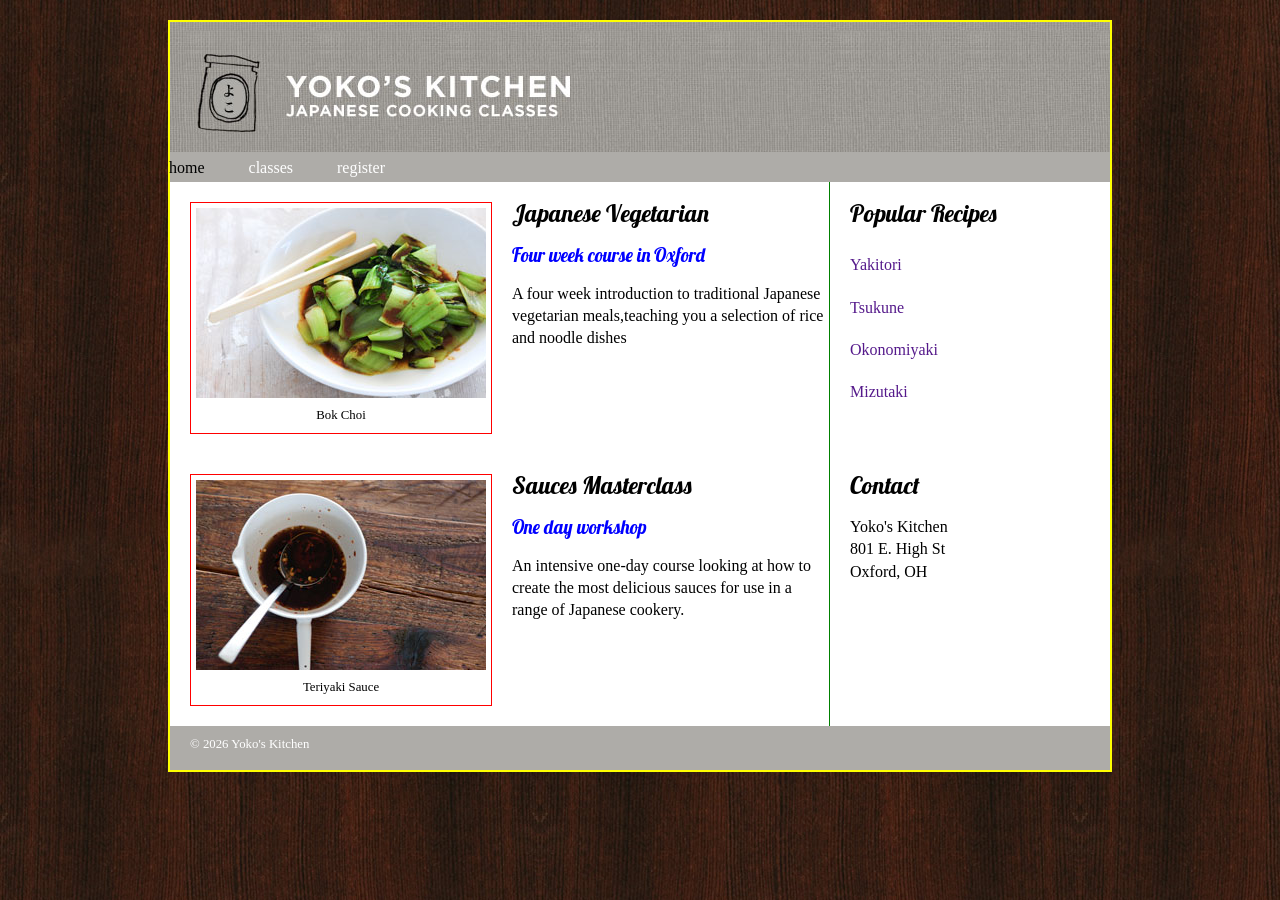
<file: index.html>
<!DOCTYPE html>
<html lang="en">

<head>
    <title>IMS222 FALL 2026</title>
    <link rel="stylesheet" href="home.css">
    <link href="https://fonts.googleapis.com/css?family=Lobster&display=swap" rel="stylesheet">
</head>

<body>
    <!-- 1. add <div class="wrapper"> here and move </div> to right above </body> -->
    <div class="wrapper">

        <!-- 2. add <header> for image/navigation bar here -->
        <header>
            <img src="images/header.jpg" alt=”header image”>
            <nav>
                <!-- try nav>ul>li>a*3 and tab -->
                <ul>
                    <li><a href="index.html" class="current">home</a></li>
                    <li><a href="classes.html">classes</a></li>
                    <li><a href="register.html">register</a></li>
                </ul>
            </nav>
        </header>
        <!-- main body -->
        <!-- 3. add <section><article> -->
        <section class="courses">
            <article>
                <figure>
                    <img src="images/bok-choi.jpg" alt="bok-choi image" />
                    <figcaption>Bok Choi</figcaption>
                </figure>
                <hgroup>
                    <h2>Japanese Vegetarian</h2>
                </hgroup>
                <hgroup>
                    <h3>Four week course in Oxford</h3>
                </hgroup>
                <p>A four week introduction to traditional Japanese vegetarian
                    meals,teaching you a selection of rice and noodle dishes</p>
            </article>
            <article>
                <figure>
                    <img src="images/teriyaki.jpg" alt=”teriyaki image” />
                    <figcaption>Teriyaki Sauce</figcaption>
                </figure>
                <hgroup>
                    <h2>Sauces Masterclass</h2>
                </hgroup>
                <hgroup>
                    <h3>One day workshop</h3>
                </hgroup>
                <p>An intensive one-day course looking at how to create the most
                    delicious sauces for use in a range of Japanese cookery.</p>
            </article>
        </section>

        <!-- 4. add sidebar here using <aside> tag-->
        <aside>
            <article class="popular-recipes">
                <h2>Popular Recipes</h2>
                <a href="">Yakitori</a>
                <a href="">Tsukune</a>
                <a href="">Okonomiyaki</a>
                <a href="">Mizutaki</a>
            </article>
            <article class="contact">
                <h2>Contact</h2>
                <p>Yoko's Kitchen<br />
                    801 E. High St<br />
                    Oxford, OH<br />
                </p>
            </article>
        </aside>

        <!-- 5. add footer here -->
        <footer>
            &copy; 2026 Yoko's Kitchen
        </footer>
    </div>
</body>

</html>
</file>
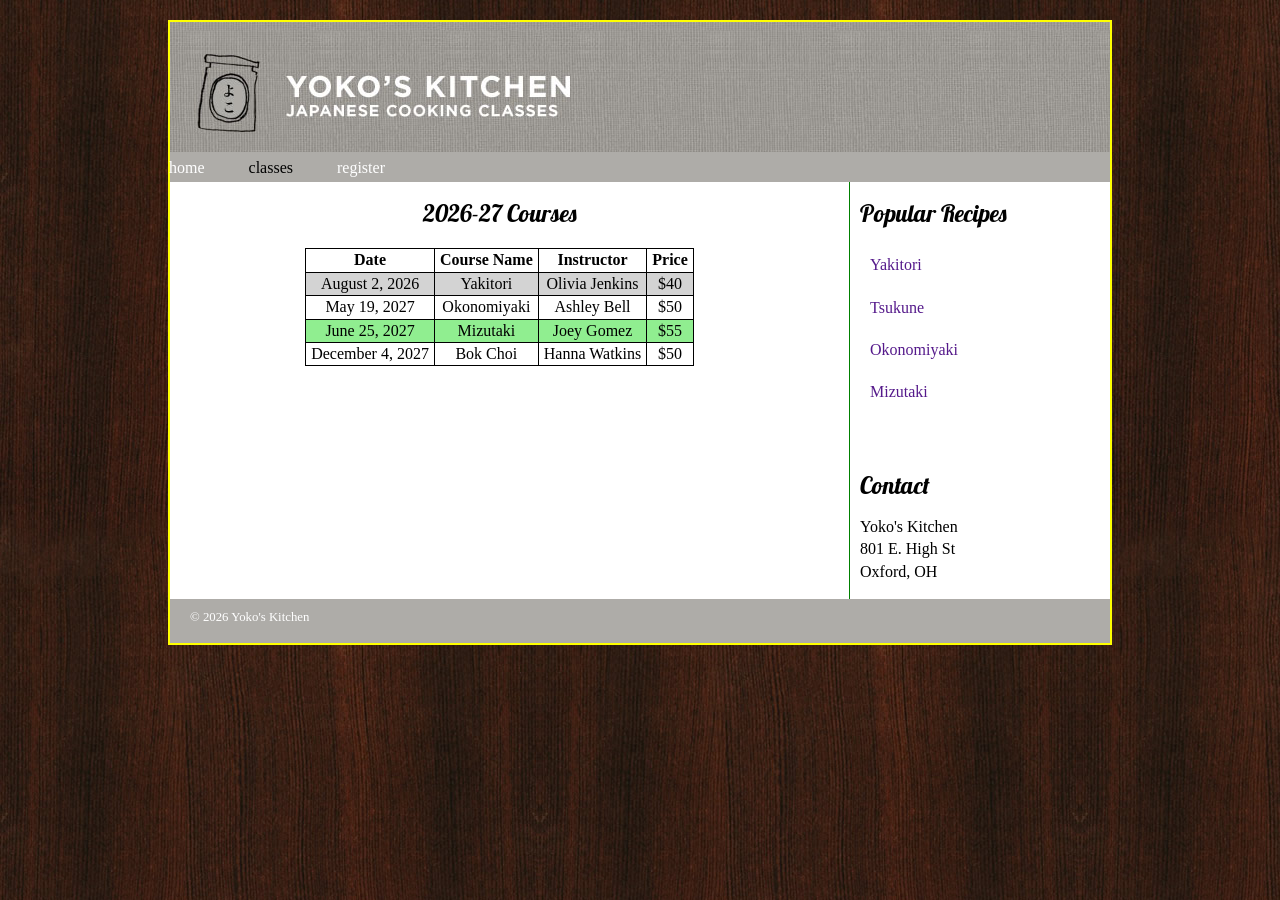
<file: classes.html>
<!DOCTYPE html>
<html lang="en">

<head>
    <title>IMS222 HTML/CSS Exercise</title>
    <link rel="stylesheet" href="home.css">
    <link rel="stylesheet" href="classes.css">
    <link href="https://fonts.googleapis.com/css2?family=Lobster&display=swap" rel="stylesheet">
</head>

<body>

    <div class="wrapper">
        <!-- header -->
        <header>
            <img src="images/header.jpg">
            <nav>
                <ul>
                    <li><a href="index.html">home</a></li>
                    <li><a href="classes.html" class="current">classes</a></li>
                    <li><a href="register.html">register</a></li>
                </ul>
            </nav>
        </header>

        <!-- add <section> for table -->
        <section class="courses">
            <article>
                <h1>2026-27 Courses</h1>
                <table>
                    <tr>
                        <th>Date</th>
                        <th>Course Name</th>
                        <th>Instructor</th>
                        <th>Price</th>
                    </tr>
                    <tr id="passed">
                        <td>August 2, 2026</td>
                        <td>Yakitori</td>
                        <td>Olivia Jenkins</td>
                        <td>$40</td>
                    </tr>
                    <tr>
                        <td>May 19, 2027</td>
                        <td>Okonomiyaki</td>
                        <td>Ashley Bell</td>
                        <td>$50</td>
                    </tr>
                    <tr>
                        <td>June 25, 2027</td>
                        <td>Mizutaki</td>
                        <td>Joey Gomez</td>
                        <td>$55</td>
                    </tr>
                    <tr>
                        <td>December 4, 2027</td>
                        <td>Bok Choi</td>
                        <td>Hanna Watkins</td>
                        <td>$50</td>
                    </tr>
                </table>
            </article>
        </section>


        <!-- sidebar -->
        <aside>
            <article class="popular-recipes">
                <h2>Popular Recipes</h2>
                <a href="">Yakitori</a>
                <a href="">Tsukune</a>
                <a href="">Okonomiyaki</a>
                <a href="">Mizutaki</a>
            </article>
            <article class="contact">
                <h2>Contact</h2>
                <p>Yoko's Kitchen<br />
                    801 E. High St<br />
                    Oxford, OH<br />
                </p>
            </article>
        </aside>

        <!-- footer -->
        <footer>
            &copy; 2026 Yoko's Kitchen
        </footer>
    </div>
</body>

</html>
</file>
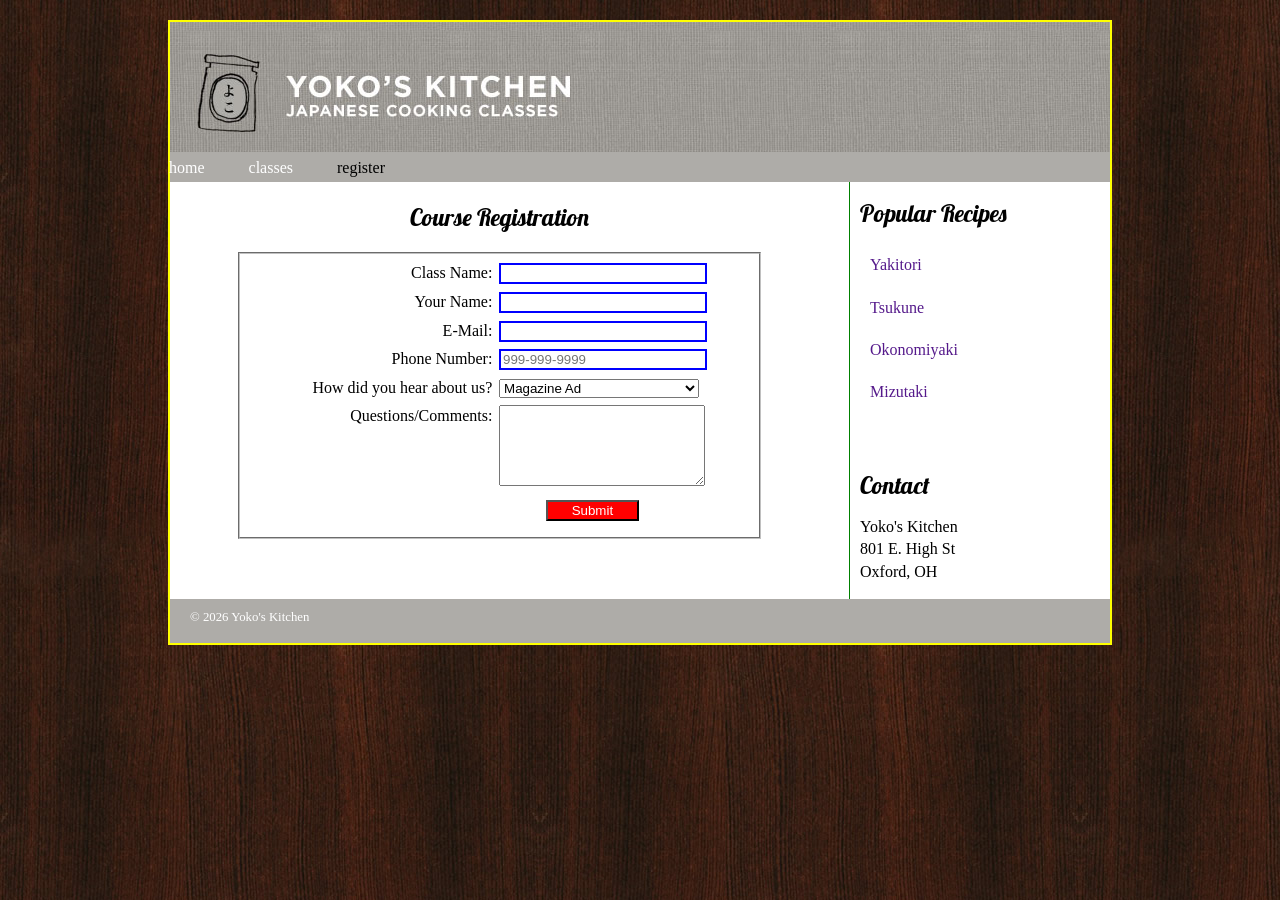
<file: register.html>
<!DOCTYPE html>
<html lang="en">

<head>
    <title>IMS222 HTML/CSS Exercise</title>
    <link rel="stylesheet" href="home.css">
    <link rel="stylesheet" href="register.css">
    <link href="https://fonts.googleapis.com/css2?family=Lobster&display=swap" rel="stylesheet">
</head>

<body>
    <div class="wrapper">
        <!-- header -->
        <header>
            <img src="images/header.jpg">
            <nav>
                <ul>
                    <li><a href="index.html">home</a></li>
                    <li><a href="classes.html">classes</a></li>
                    <li><a href="register.html" class="current">register</a></li>
                </ul>
            </nav>
        </header>

        <!-- add <section> for form -->
        <section class="courses">
            <article>
                <h1>Course Registration </h1>
                <form action="your formspree link" method="post" name="registration_form" id="registration_form">
                    <fieldset>
                        <label for="classname">Class Name:</label>
                        <input type="text" name="classname" id="classname" required><br>
                        <label for="name">Your Name:</label>
                        <input type="text" name="name" id="name" required><br>
                        <label for="email">E-Mail:</label>
                        <input type="email" name="email" id="email" required><br>
                        <label for="phone">Phone Number:</label>
                        <input type="tel" name="phone" id="phone" placeholder="999-999-9999" required><br>
                        <label for="hearaboutus">How did you hear about us?</label>
                        <select name="hearaboutus" id="hearaboutus" required>
                            <option value="magazine">Magazine Ad</option>
                            <option value="radio">Radio Ad</option>
                            <option value="tv">TV Ad</option>
                            <option value="word">Social Media</option>
                        </select>
                        <label for="questions">Questions/Comments:</label>
                        <textarea name="questions" id="questions" rows="5"></textarea>
                        <label>&nbsp;</label>
                        <input type="submit" id="submit" value="Submit">
                    </fieldset>
                </form>
            </article>
        </section>

        <!-- sidebar -->
        <aside>
            <article class="popular-recipes">
                <h2>Popular Recipes</h2>
                <a href="">Yakitori</a>
                <a href="">Tsukune</a>
                <a href="">Okonomiyaki</a>
                <a href="">Mizutaki</a>
            </article>
            <article class="contact">
                <h2>Contact</h2>
                <p>Yoko's Kitchen<br />
                    801 E. High St<br />
                    Oxford, OH<br />
                </p>
            </article>
        </aside>

        <!-- footer -->
        <footer>
            &copy; 2026 Yoko's Kitchen
        </footer>
    </div>
</body>

</html>
</file>
<file: home.css>
header,
section,
footer,
aside,
nav,
article,
figure,
figcaption {
    display: block;
}

body {
    font-family: Georgia, Times, serif;
    line-height: 1.4em;
    margin: 0;

    background: url("images/dark-wood.jpg");
}

.wrapper {
    width: 940px;
    margin: 20px auto;
    /* 20px on top/bottom and equal margin for left/right */
    border: 2px solid yellow;
    background-color: #fff;
}

/* header */
header {
    height: 160px;
}

nav,
footer {
    clear: both;
    background-color: #aeaca8;
    color: #fff;
    height: 30px;
}

nav li {
    display: inline;
    margin-right: 40px;
}

nav ul {
    margin: -6px;
    padding: 5px 5px 30px;
}

nav li a {
    color: #fff;
}

a {
    text-decoration: none;
}

nav li a:hover,
nav li a.current {
    color: #000;
}

/* main section */
.courses {
    float: left;
    width: 659px;
    border-right: 1px solid green;
    margin-right: 20px;
}

figure {
    float: left;
    width: 290px;
    height: 220px;
    padding: 5px;
    margin: 20px;
    border: 1px solid red;
}

figcaption {
    text-align: center;
    font-size: 80%;
}

.courses article {
    overflow: auto;
    width: 100%;
}

h2,
h3 {
    font-weight: normal;
    font-family: 'Lobster', cursive;
}

h3 {
    margin-bottom: 10px;
    color: blue;
}

/* sidebar */
aside article a {
    padding: 10px;
    display: block;
    /*change <a> tag(inline element) to a block element */
}

aside article a:hover {
    color: yellow;
}

.contact {
    padding-top: 40px;
}

/* footer */
footer {
    font-size: 80%;
    padding: 7px 20px;
}
</file>
<file: classes.css>
aside {
    float: left;
    border-left: 1px solid green;
    padding-left: 10px
}

.courses {
    border: none;
}

h1 {
    text-align: center;
    font-size: 1.5em;
    margin-top: 20px;
    font-weight: normal;
    font-family: 'Lobster', cursive;
}

table {
    margin: 0 auto
}

table,
td,
th {
    border: 1px solid black;
    text-align: center;
    padding: 0 5px;
    border-collapse: collapse;
}

tr:nth-child(even) {
    background-color: lightgreen;
}

tr:hover {
    background-color: #2554ad;
    transition: 0.5s
}

#passed {
    background-color: lightgray
}
</file>
<file: register.css>
h1 {
    text-align: center;
    font-family: 'Lobster', cursive;
    font-size: 1.5em;
    font-weight: normal;
}

fieldset {
    width: 75%;
    margin-top: 1em;
    margin-bottom: 1em;
    padding-top: .5em;
    margin: 0 auto
}

label {
    float: left;
    width: 15em;
    text-align: right;
}

input,
select,
textarea {
    width: 15em;
    margin-left: 0.5em;
    margin-bottom: 0.5em;
}

input:required {
    border: 2px solid blue;
}

input[type="submit"] {
    width: 7em;
    background-color: red;
    color: white;
    margin-left: 4em
}

aside {
    float: left;
    border-left: 1px solid green;
    padding-left: 10px
}

.courses {
    border: none;
}
</file>
